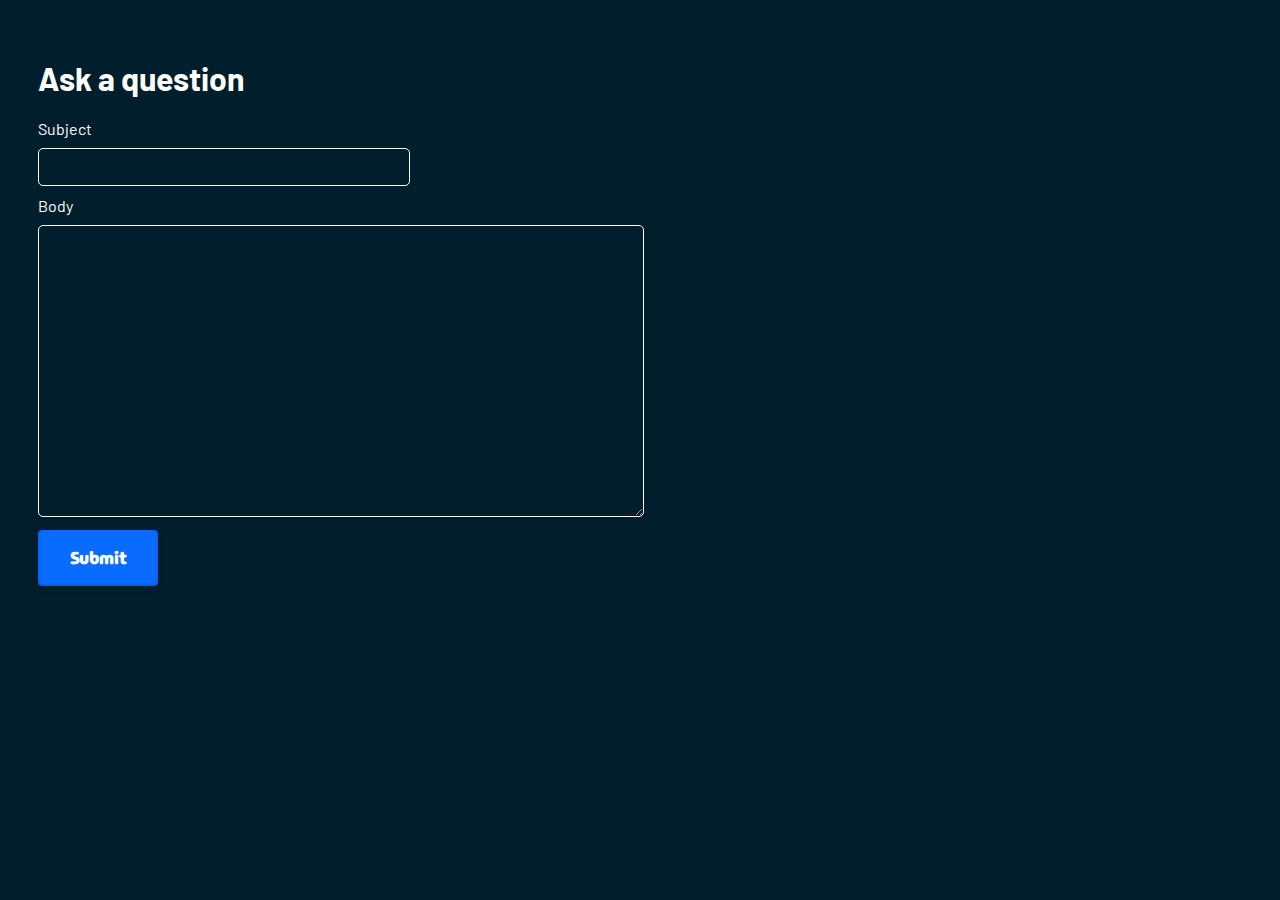
<file: src/templates/draft_question.html>
<!DOCTYPE html>
<html lang="en">
    <head>
        <meta charset="UTF-8">
        <meta name="viewport" content="width=device-width, initial-scale=1.0">
        <title>AnonyAsk</title>

        <link rel="stylesheet" href="../static/index.css">
        <script src="../static/util.js"></script>
    </head>
    <body>
        <h1>Ask a question</h1>      
    
        <form method="post" action = "/post">
            <label for="subject">Subject</label><br>
            <input type="text" id="subject" name="subject"><br>

            <label for="text">Body</label><br>
            <textarea id="text" name="text"></textarea>
            <br>

            <input type="submit" value="Submit" class = "submit_button">
        </form>
    </body>
</html>
</file>
<file: src/static/index.css>
@import url('https://fonts.googleapis.com/css2?family=Merriweather:ital,wght@0,300;0,400;0,700;0,900;1,300;1,400;1,700;1,900&display=swap');
@import url('https://fonts.googleapis.com/css2?family=Barlow:ital,wght@0,100;0,200;0,300;0,400;0,500;0,600;0,700;0,800;0,900;1,100;1,200;1,300;1,400;1,500;1,600;1,700;1,800;1,900&family=Merriweather:ital,wght@0,300;0,400;0,700;0,900;1,300;1,400;1,700;1,900&display=swap');
@import url('https://fonts.googleapis.com/css2?family=Madimi+One&display=swap');

* {
    color: white;
    background-color: #001e2b;
    font-family: "Barlow", sans-serif;
}

.posh { 
    font-family: "Merriweather", serif;
    color: gray;
}

body {
    padding: 30px;
}

.answer {
  border: 2px solid white;
  padding: 30px;
  margin-bottom: 30px;

  display: block;
}

#date {
  margin-top: 30px;
}

br {
  margin-top: 30px;
}

/* button credit: https://getcssscan.com/css-buttons-examples, by spltjs */
button, .submit_button {
  background-color: #0a6bff;
  border-radius: 4px;
  border: 0;
  box-shadow: rgba(1,60,136,.5) 0 -1px 3px 0 inset,rgba(0,44,97,.1) 0 3px 6px 0;
  box-sizing: border-box;
  color: #fff;
  cursor: pointer;
  display: inherit;
  font-family: "Madimi One", sans-serif;
  font-size: 18px;
  font-weight: 700;
  line-height: 24px;
  margin: 0;
  min-height: 56px;
  min-width: 120px;
  padding: 16px 20px;
  position: relative;
  text-align: center;
  -webkit-user-select: none;
  user-select: none;
  touch-action: manipulation;
  vertical-align: baseline;
  transition: all .2s cubic-bezier(.22, .61, .36, 1);
}

button:hover, .submit_button:hover {
  background-color: #065dd8;
  transform: translateY(-2px);
}

@media (min-width: 768px) {
  .button-66 {
    padding: 16px 44px;
    min-width: 150px;
  }
}

form {
  width: 97%;
}

input, textarea {
  padding: 10px;
  margin-top: 10px;
  margin-bottom: 10px;
  border-radius: 5px;
  border: 1px solid white;
  min-width: 30%;
}

textarea {
  min-width: 50%;
  min-height: 30vh;
}

hr {
  margin-top: 30px;
  margin-bottom: 30px;
}

.hidden {
  display: none;
}
</file>
